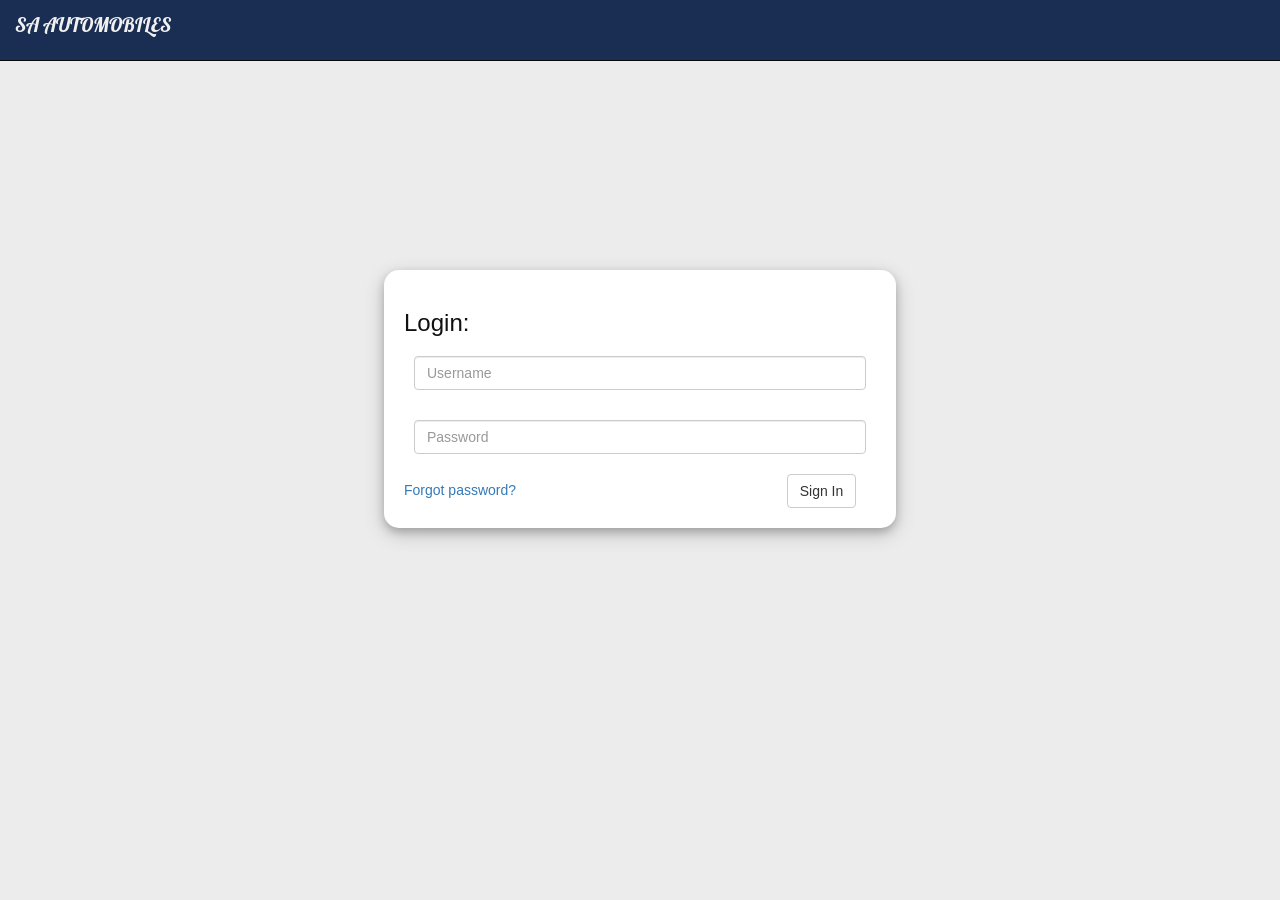
<file: CA_main fuctionality/src/main/resources/templates/index.html>
<!DOCTYPE html>
<html xmlns:th="http://www.thymeleaf.org">
<head>
<meta charset="ISO-8859-1">
<meta name="viewport" content="width=device-width, initial-scale=1">
<link rel="stylesheet"
	href="https://maxcdn.bootstrapcdn.com/bootstrap/3.4.1/css/bootstrap.min.css">
<script
	src="https://ajax.googleapis.com/ajax/libs/jquery/3.5.1/jquery.min.js"></script>
<script
	src="https://maxcdn.bootstrapcdn.com/bootstrap/3.4.1/js/bootstrap.min.js"></script>
<link rel="preconnect" href="https://fonts.gstatic.com">
<link rel="preconnect" href="https://fonts.gstatic.com">
<link
	href="https://fonts.googleapis.com/css2?family=Lobster&display=swap"
	rel="stylesheet">
<link rel="stylesheet" type="text/css" media="all"
	href="../static/css/layoutstyle2.css"
	th:href="@{/css/layoutstyle2.css}" />
<script>
	function wrongPass() {
		alert("Please contact your system administrators to reset your password");
	}
</script>
</head>
<body>
		<nav class="navbar navbar-inverse navbar-fixed-top">
			<div class="container-fluid">
				<div class="navbar-header">
					<p class="navbar-brand"
						style="color: #f1f1f1; font-family: 'Lobster', cursive; font-size: 20px;">SA
						AUTOMOBILES</p>
				</div>
				</div>
				</nav>
		<div class="container">
				<div id="login">
					<form action="" th:object="${user}" th:action="@{/authenticate}" method="post">
						<h3>Login:</h3>
						<fieldset>
							<p>
								<input type="text" th:field="*{userName}" class="form-control" placeholder="Username">
							</p>
						</fieldset>
						<fieldset>
							<p>
								<input type="password" th:field="*{password}" class="form-control" placeholder="Password">
							</p>
							<p th:if="${wrongCred != null}" th:utext="${wrongCred}"></p>
						</fieldset>
							<div>
								<span
									style="width: 45%; text-align: left; display: inline-block;"><a
									class="small-text" href="#" th:href="@{/}" th:onclick="alert('Please contact your system administrators to reset your password')">Forgot password?</a></span> <span
									style="width: 50%; text-align: right; display: inline-block;"><input
									type="submit" value="Sign In" class="btn btn-default"></span>
							</div>


					</form>
				</div>

			</div>

	<div th:insert="layout/layout.html::footer"></div>
</body>
</html>
</file>
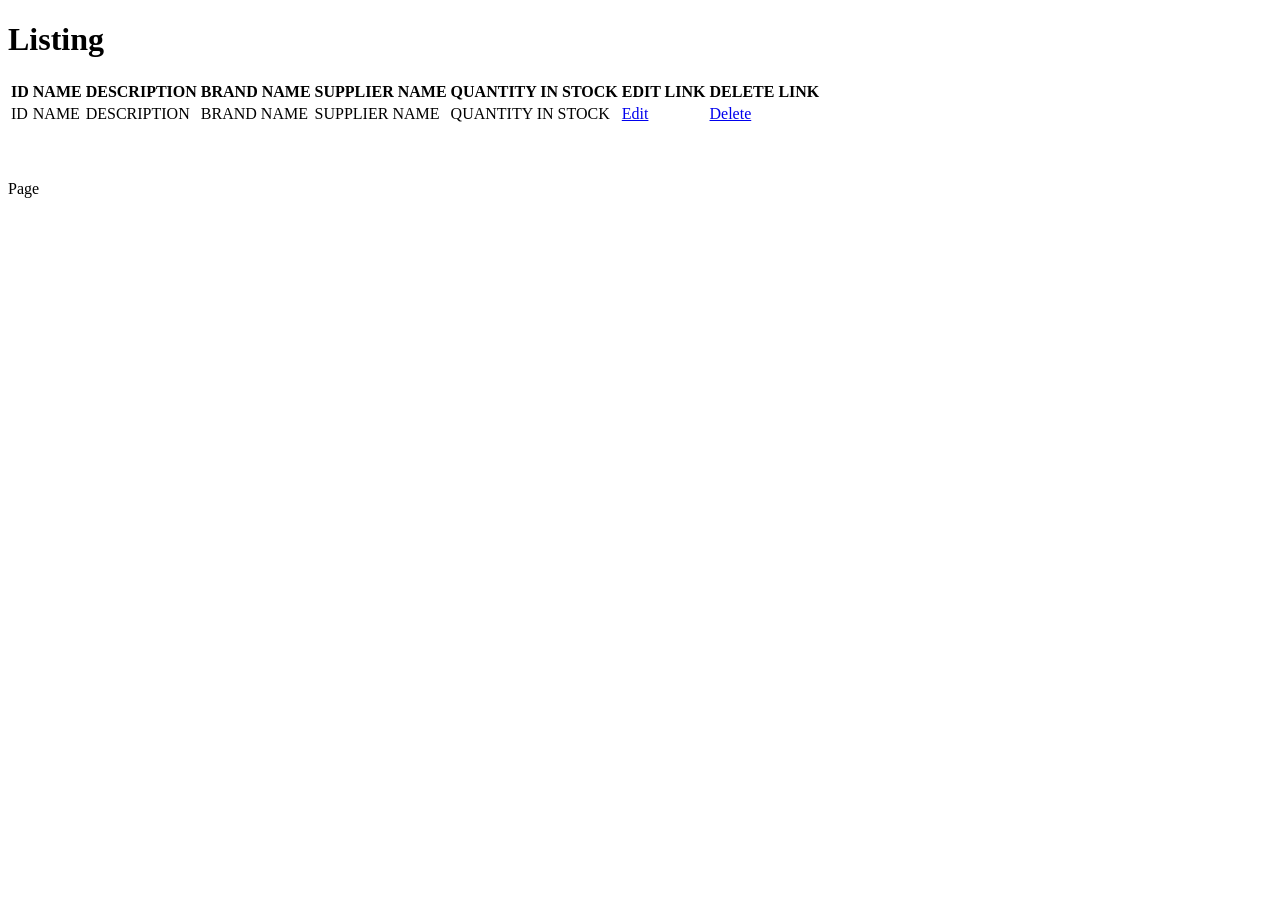
<file: CA_main fuctionality/bin/src/main/resources/templates/index.html>
<!DOCTYPE html>
<html xmlns:th="http://www.thymeleaf.org">
<head>
<meta charset="ISO-8859-1">
<title>Catalogue Page</title>
</head>
  <h1>Listing</h1>
  <table>
 <tr>
   <th>ID</th>
   <th>NAME</th>
   <th>DESCRIPTION</th>
   <th>BRAND NAME</th>
   <th>SUPPLIER NAME</th>
   <th>QUANTITY IN STOCK</th>
   <th>EDIT LINK</th>
   <th>DELETE LINK</th>
 </tr>
 <tr th:each="product:${plist}">
   <td th:text="${product.productId}">ID</td> 
   <td th:text="${product.productName}">NAME</td>
   <td th:text="${product.category}">DESCRIPTION</td>
   <td th:text="${product.description}">BRAND NAME</td>
   <td th:text="${product.brand.brandName}">SUPPLIER NAME</td>
   <td th:text="${product.units}">QUANTITY IN STOCK</td>
	<td><a href="EditProduct.html"
		th:href="@{/product/edit/}+${product.productId}" th:utext="#{products.page.edit}"> Edit </a></td>
	      <td><a href="DeleteProduct.html"
		th:href="@{/product/delete/}+${product.productId}" th:utext="#{products.page.delete}"> Delete </a></td>
 </tr>
</table>
<br>
<br>
<br>
<span th:each="i: ${#numbers.sequence(1, totalPages)}">
    <a th:href="@{'/Product/list/' + ${i-1}}" th:utext="${i}">Page </a>
    &nbsp;
</span>
</body>
</html>
</file>
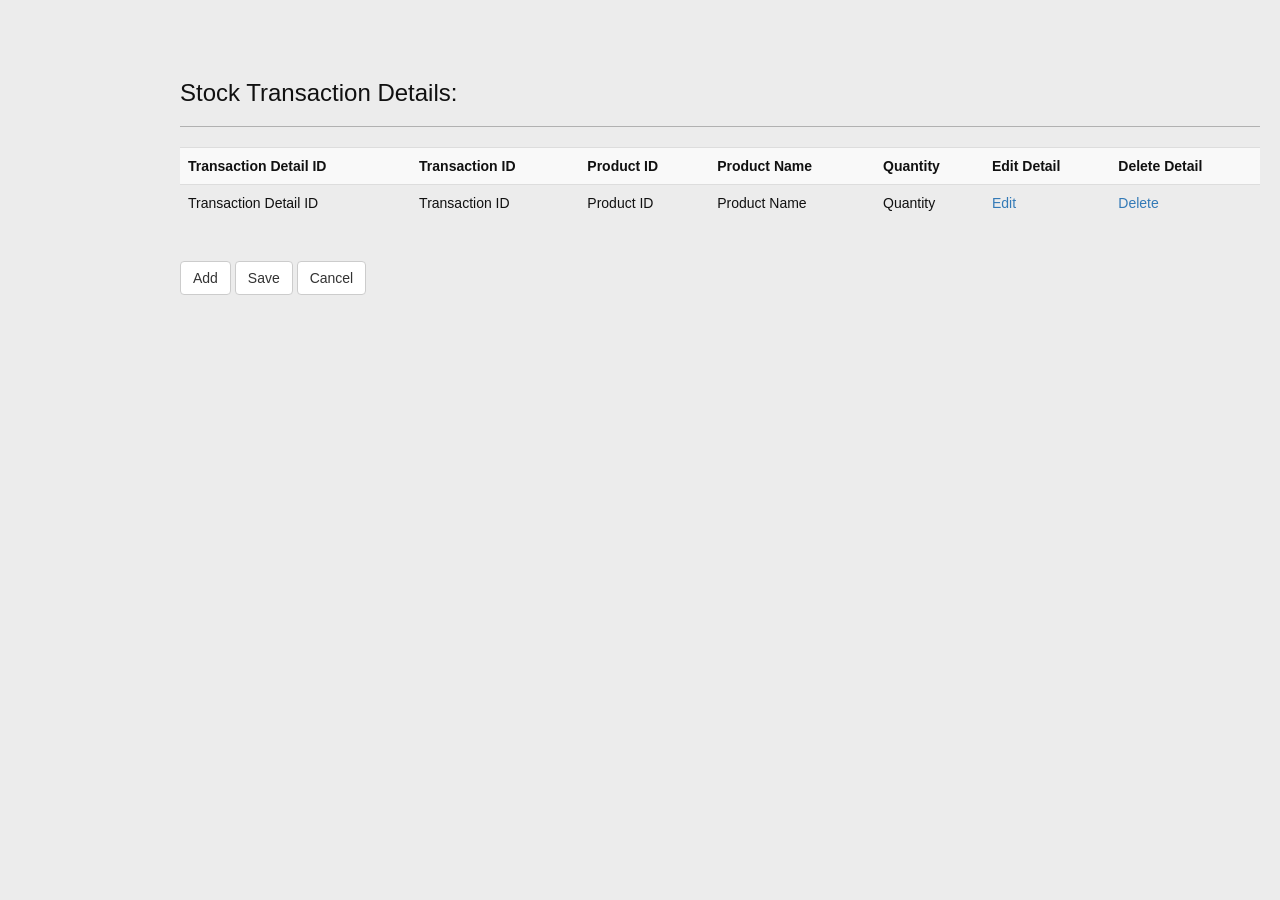
<file: CA_main fuctionality/src/main/resources/templates/addtransactiondetails.html>
<!DOCTYPE html>
<html xmlns:th="http://www.thymeleaf.org">
<head>
<meta charset="ISO-8859-1">
<meta name="viewport" content="width=device-width, initial-scale=1">
<link rel="stylesheet"
	href="https://maxcdn.bootstrapcdn.com/bootstrap/3.4.1/css/bootstrap.min.css">
<script
	src="https://ajax.googleapis.com/ajax/libs/jquery/3.5.1/jquery.min.js"></script>
<script
	src="https://maxcdn.bootstrapcdn.com/bootstrap/3.4.1/js/bootstrap.min.js"></script>
<link rel="preconnect" href="https://fonts.gstatic.com">
<link rel="preconnect" href="https://fonts.gstatic.com">
<link
	href="https://fonts.googleapis.com/css2?family=Lobster&display=swap"
	rel="stylesheet">
<link rel="stylesheet" type="text/css" media="all"
	href="../static/css/layoutstyle2.css"
	th:href="@{/css/layoutstyle2.css}" />
<title>Inventory Management System</title>
</head>
<body>
	<header th:insert="layout/layout2.html::header"></header>
	<div th:insert="layout/layout2.html::menu"></div>
	<div class="main">
	<h3>
		Stock Transaction Details: 
	</h3>
	<hr>
	<p th:if="${customer} != null" th:utext="'CustomerID: ' + ${customer}"></p>
	<table class="table table-striped" align="center">
		<tr>
			<th>Transaction Detail ID</th>
			<th>Transaction ID</th>
			<th>Product ID</th>
			<th>Product Name</th>
			<th>Quantity</th>
			<th>Edit Detail</th>
			<th>Delete Detail</th>
		</tr>
		<tr th:each="detail:${td}">
			<td th:text="${detail.Trans_Detail_Id}">Transaction Detail ID</td>
			<td th:text="${detail.transaction.transactionId}">Transaction ID</td>
			<td th:text="${detail.product.productId}">Product ID</td>
			<td th:text="${detail.product.productName}">Product Name</td>
			<td th:text="${detail.quantity}">Quantity</td>
			<td><a href="" th:href="@{/stockentry/edittransactiondetails/}+${detail.Trans_Detail_Id}" th:utext="#{transaction.page.edit}">Edit</a></td>
			<td><a href="" th:href="@{/stockentry/deletetransactiondetails/}+${detail.Trans_Detail_Id}" th:utext="#{transaction.page.delete}" th:onclick="return confirm('Are you sure that you want to delete this record?')">Delete</a></td>
		</tr>
	</table>
	<br>
	<a th:href="@{/stockentry/addtransactiondetails}" class="btn btn-default">Add</a>
	<a th:href="@{/stockentry/transactiondetailconfirm}" class="btn btn-default">Save</a>
	<a th:href="@{/stockentry/transactiondetailcancel}" class="btn btn-default">Cancel</a>
	<br>
	<br>
	</div>
	<footer th:insert="layout/layout2.html::footer"></footer>
</body>
</html>
</file>
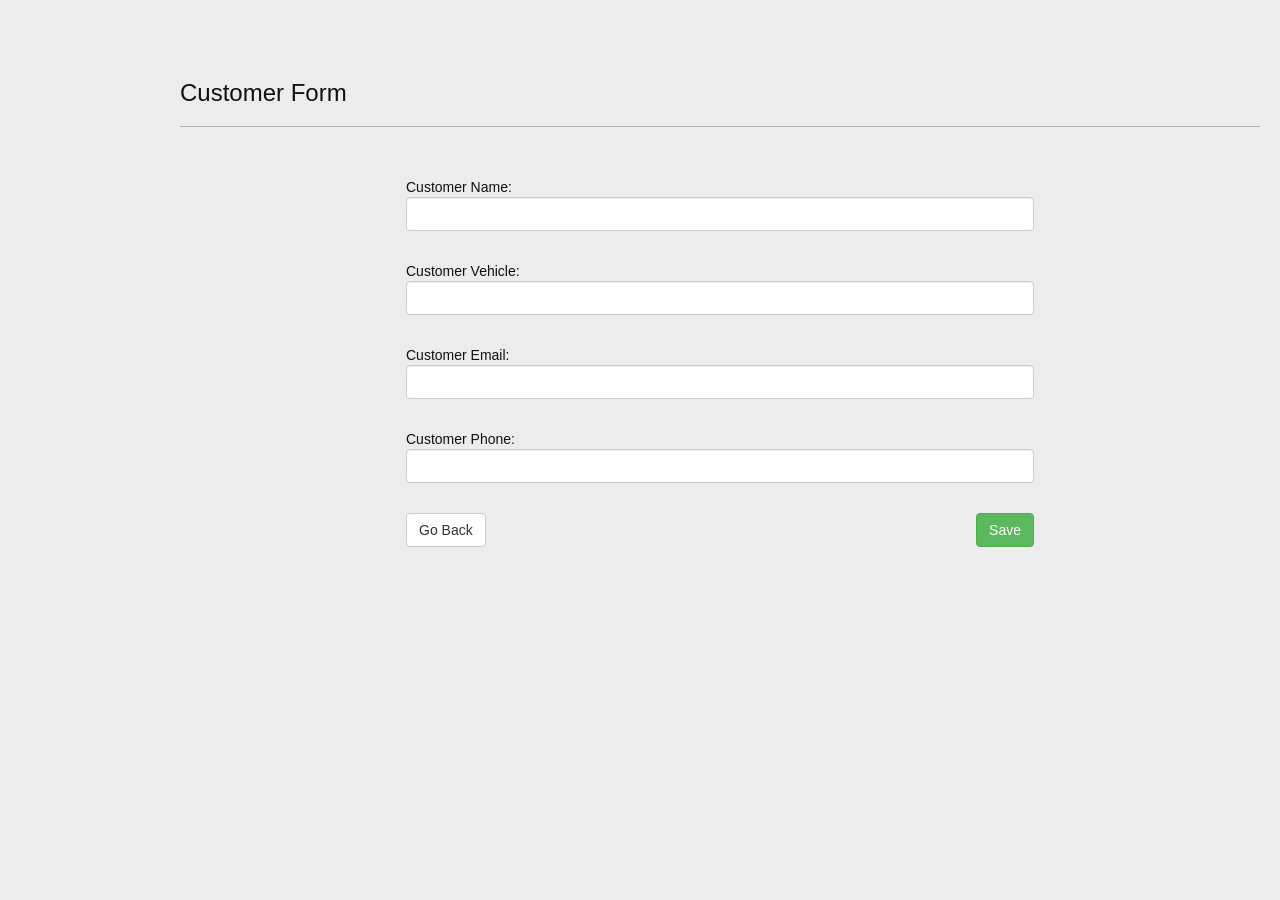
<file: CA_main fuctionality/src/main/resources/templates/customerform.html>
<!DOCTYPE html>
<html xmlns:th="http://www.thymeleaf.org">
<head>
<meta charset="ISO-8859-1">
<meta name="viewport" content="width=device-width, initial-scale=1">
<link rel="stylesheet"
	href="https://maxcdn.bootstrapcdn.com/bootstrap/3.4.1/css/bootstrap.min.css">
<script
	src="https://ajax.googleapis.com/ajax/libs/jquery/3.5.1/jquery.min.js"></script>
<script
	src="https://maxcdn.bootstrapcdn.com/bootstrap/3.4.1/js/bootstrap.min.js"></script>
<link rel="preconnect" href="https://fonts.gstatic.com">
<link rel="preconnect" href="https://fonts.gstatic.com">
<link
	href="https://fonts.googleapis.com/css2?family=Lobster&display=swap"
	rel="stylesheet">
<link rel="stylesheet" type="text/css" media="all"
	href="../static/css/layoutstyle2.css"
	th:href="@{/css/layoutstyle2.css}" />
<title>Inventory Management System</title>
</head>
<body>
<header th:insert="layout/layout2.html :: header"></header>
	<div th:replace="layout/layout2.html :: menu"></div>
	<div class="main">
	<h3>Customer Form</h3>
	<hr>
	<form action="" th:object="${customer}" th:action="@{/Customer/save}"
		method="POST">
		<div class="form-group">
		<fieldset>
			<input type="hidden"
				th:field="*{customerID}" />
		</fieldset>
		<fieldset>
			Customer Name: <input type="text" th:field="*{customerName}" class="form-control">
			<p th:if="${#fields.hasErrors('customerName')}" th:errors="*{customerName}"></p>
		</fieldset>
		<fieldset>
			Customer Vehicle: <input type="text" th:field="*{vehicle}" class="form-control">
			<p th:if="${#fields.hasErrors('vehicle')}" th:errors="*{vehicle}"></p>
		</fieldset>
		<fieldset>
			Customer Email: <input type="email" th:field="*{email}" class="form-control">
			<p th:if="${#fields.hasErrors('email')}" th:errors="*{email}"></p>
		</fieldset>
		<fieldset> 
			Customer Phone: <input type="text" th:field="*{contactno}" class="form-control">
			<p th:if="${#fields.hasErrors('contactno')}" th:errors="*{contactno}"></p>
		</fieldset>	
		<fieldset>
			<button type="submit" class="btn btn-success" style="float:right;">Save</button>
			<a href="javascript:history.back()" class="btn btn-default">Go Back</a>
		</fieldset>
		</div>
	</form>
	<br>
	<br>
	</div>
	<footer th:insert="layout/layout2.html :: footer"></footer>
</body>
</html>
</file>
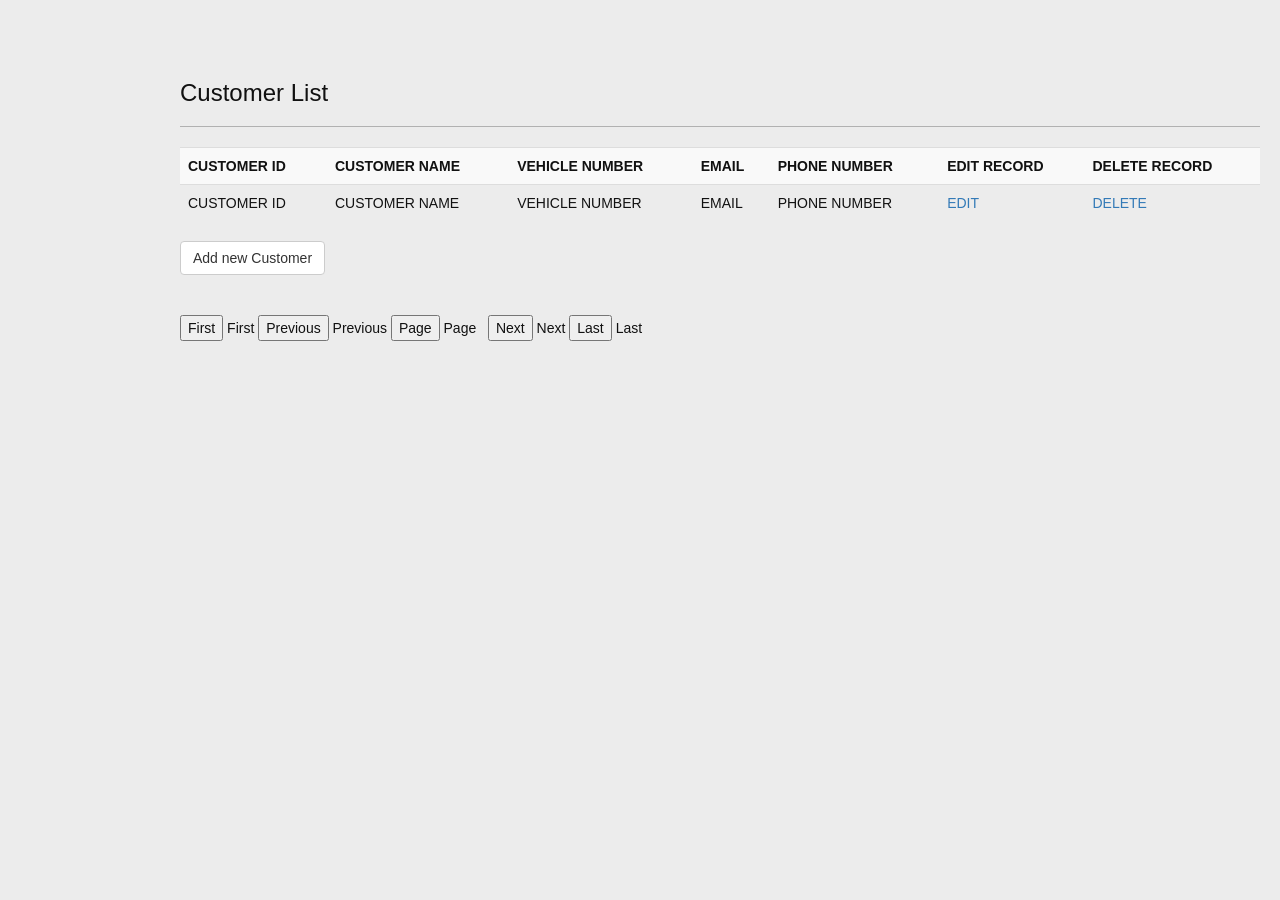
<file: CA_main fuctionality/src/main/resources/templates/customerlist.html>
<!DOCTYPE html>
<html xmlns:th="http://www.thymeleaf.org">
<head>
<meta charset="ISO-8859-1">
<meta name="viewport" content="width=device-width, initial-scale=1">
<link rel="stylesheet"
	href="https://maxcdn.bootstrapcdn.com/bootstrap/3.4.1/css/bootstrap.min.css">
<script
	src="https://ajax.googleapis.com/ajax/libs/jquery/3.5.1/jquery.min.js"></script>
<script
	src="https://maxcdn.bootstrapcdn.com/bootstrap/3.4.1/js/bootstrap.min.js"></script>
<link rel="preconnect" href="https://fonts.gstatic.com">
<link rel="preconnect" href="https://fonts.gstatic.com">
<link
	href="https://fonts.googleapis.com/css2?family=Lobster&display=swap"
	rel="stylesheet">
<link rel="stylesheet" type="text/css" media="all"
	href="../static/css/layoutstyle2.css"
	th:href="@{/css/layoutstyle2.css}" />
<title>Inventory Management System</title>
</head>
<body>
	<header th:insert="layout/layout2.html::header"></header>
	<div th:insert="layout/layout2.html::menu"></div>
	<div class="main">
	<h3>Customer List</h3>
	<hr>
	<form action=""
		th:action="@{'/Customer/customerlist/1'}"
		method="GET" class="form-inline">
		<table class="table table-striped">
			<tr>
				<th>CUSTOMER ID</th>
				<th>CUSTOMER NAME</th>
				<th>VEHICLE NUMBER</th>
				<th>EMAIL</th>
				<th>PHONE NUMBER</th>
				<th>EDIT RECORD</th>
				<th>DELETE RECORD</th>
			</tr>
			<tr th:each="Customer:${cslice}">
				<td th:text="${Customer.customerID}">CUSTOMER ID</td>
				<td th:text="${Customer.customerName}">CUSTOMER NAME</td>
				<td th:text="${Customer.vehicle}">VEHICLE NUMBER</td>
				<td th:text="${Customer.email}">EMAIL</td>
				<td th:text="${Customer.contactno}">PHONE NUMBER</td>
				<td><a href="EditCustomer.html"
					th:href="@{/Customer/edit/}+${Customer.customerID}"
					th:utext="#{Customer.page.edit}">EDIT</a></td>
				<td><a href="DeleteCustomer.html"
					th:href="@{/Customer/delete/}+${Customer.customerID}"
					th:utext="#{Customer.page.delete}" th:onclick="return confirm('Are you sure that you want to delete this customer?')">DELETE</a></td>
			</tr>
		</table>

		<a href="" th:href="@{/Customer/customerform}" class="btn btn-default">Add
			new Customer</a> <br> <br> <br>
		<div th:if="${totalPages>1}">
			<button th:if="${currentPage > 1}" type="submit"
				th:formaction="@{'/Customer/customerlist/'+'/1'}">First</button>
			<span th:unless="${currentPage > 1}">First</span>
			<button th:if="${currentPage > 1}" type="submit"
				th:formaction="@{'/Customer/customerlist/' + ${currentPage-1}}">Previous</button>
			<span th:unless="${currentPage > 1}">Previous</span> <span
				th:each="i: ${#numbers.sequence(1, totalPages)}">
				<button th:if="${currentPage != i}" type="submit"
					th:formaction="@{'/Customer/customerlist/' + ${i}}"
					th:utext="${i}">Page</button> <span th:unless="${currentPage != i}"
				th:utext="${i}">Page</span> &nbsp;
			</span>
			<button th:if="${currentPage < totalPages}" type="submit"
				th:formaction="@{'/Customer/customerlist/' + ${currentPage+1}}">Next</button>
			<span th:unless="${currentPage < totalPages}">Next</span>
			<button th:if="${currentPage < totalPages}" type="submit"
				th:formaction="@{'/Customer/customerlist/' + ${totalPages}}">Last</button>
			<span th:unless="${currentPage < totalPages}">Last</span>
		</div>
	</form>
	<br>
	<br>
	</div>
	<footer th:insert="layout/layout2.html::footer"></footer>
</body>
</html>
</file>
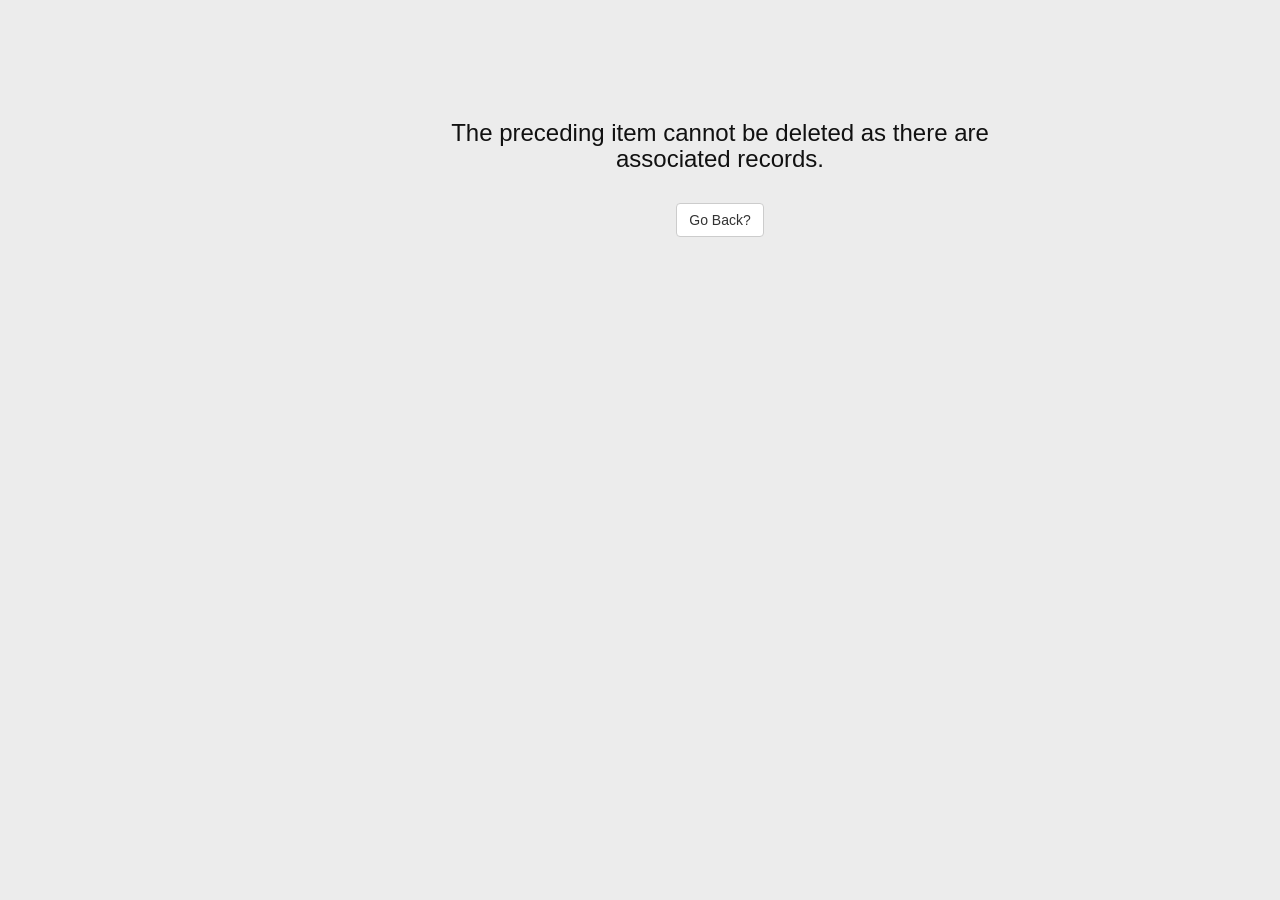
<file: CA_main fuctionality/src/main/resources/templates/del_error.html>
<!DOCTYPE html>
<html xmlns:th="http://www.thymeleaf.org">
<head>
<meta charset="ISO-8859-1">
<meta name="viewport" content="width=device-width, initial-scale=1">
<link rel="stylesheet"
	href="https://maxcdn.bootstrapcdn.com/bootstrap/3.4.1/css/bootstrap.min.css">
<script
	src="https://ajax.googleapis.com/ajax/libs/jquery/3.5.1/jquery.min.js"></script>
<script
	src="https://maxcdn.bootstrapcdn.com/bootstrap/3.4.1/js/bootstrap.min.js"></script>
<link rel="preconnect" href="https://fonts.gstatic.com">
<link rel="preconnect" href="https://fonts.gstatic.com">
<link
	href="https://fonts.googleapis.com/css2?family=Lobster&display=swap"
	rel="stylesheet">
<link rel="stylesheet" type="text/css" media="all"
	href="../static/css/layoutstyle2.css"
	th:href="@{/css/layoutstyle2.css}" />
<title>Inventory Management System</title>
</head>
<body>
	<div class="main">
	<div class="error-form">
		<header th:insert="layout/layout2.html::header"></header>
		<br>
		<br>
		<h3>The preceding item cannot be deleted as there are associated records.</h3>
		<br> <a href="javascript:history.back()" class="btn btn-default">Go
			Back?</a>
		<br>
		<br>
	</div>
	</div>
	<footer th:insert="layout/layout2.html::footer"></footer>
</body>
</html>
</file>
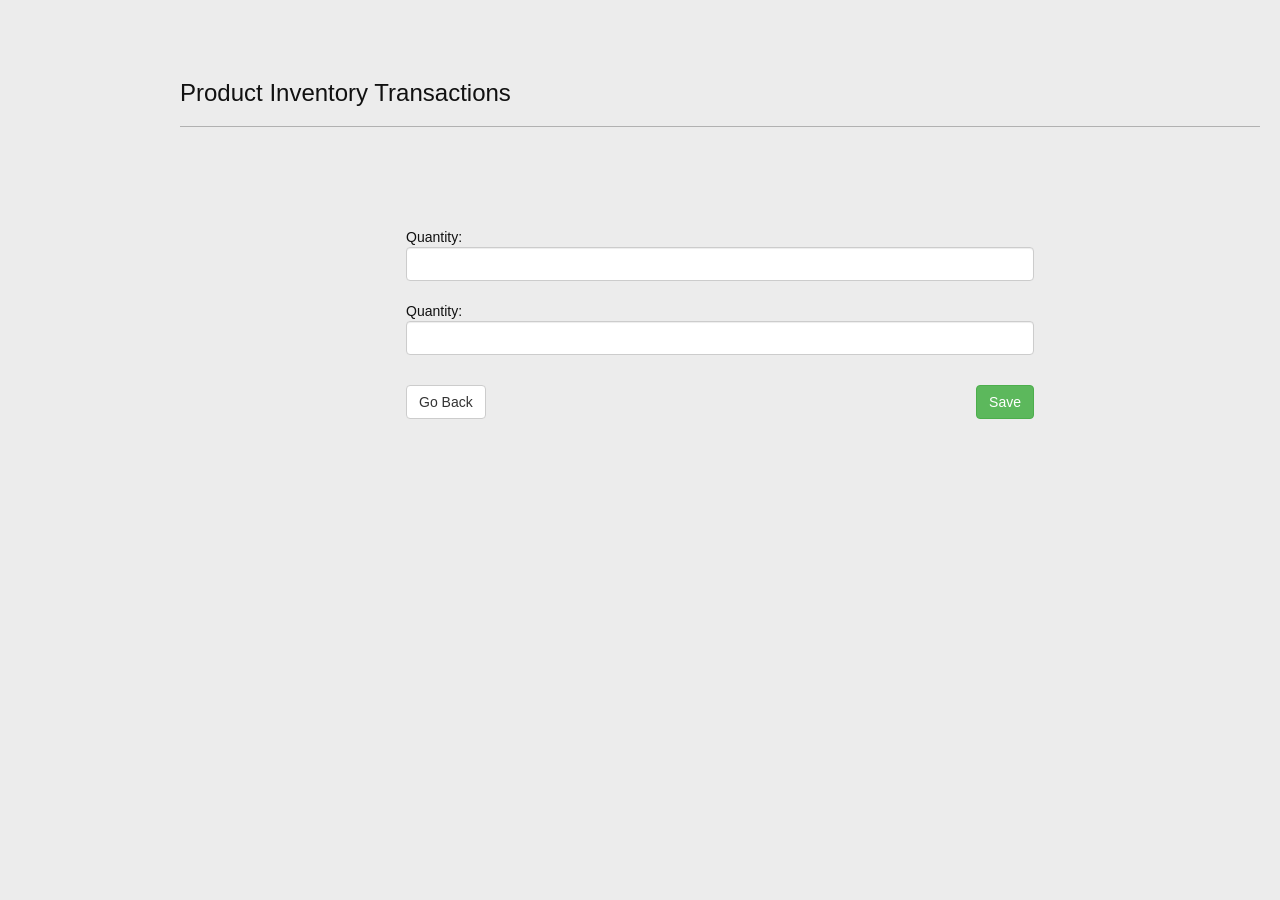
<file: CA_main fuctionality/src/main/resources/templates/detailsentry.html>
<!DOCTYPE html>
<html xmlns:th="http://www.thymeleaf.org">
<head>
<meta charset="ISO-8859-1">
<meta name="viewport" content="width=device-width, initial-scale=1">
<link rel="stylesheet"
	href="https://maxcdn.bootstrapcdn.com/bootstrap/3.4.1/css/bootstrap.min.css">
<script
	src="https://ajax.googleapis.com/ajax/libs/jquery/3.5.1/jquery.min.js"></script>
<script
	src="https://maxcdn.bootstrapcdn.com/bootstrap/3.4.1/js/bootstrap.min.js"></script>
<link rel="preconnect" href="https://fonts.gstatic.com">
<link rel="preconnect" href="https://fonts.gstatic.com">
<link
	href="https://fonts.googleapis.com/css2?family=Lobster&display=swap"
	rel="stylesheet">
<link rel="stylesheet" type="text/css" media="all"
	href="../static/css/layoutstyle2.css"
	th:href="@{/css/layoutstyle2.css}" />
<title>Inventory Management System</title>
</head>
<body>
	<header th:insert="layout/layout2.html::header"></header>
	<div th:insert="layout/layout2.html::menu"></div>
	<div class="main">
	<h3>
		Product Inventory Transactions
	</h3>
	<hr>
	<form action="" th:object="${detail}"
		th:action="@{/stockentry/addtransactiondetails/save}" method="post">
		<div class="form-group">
			<fieldset>
				<input type="hidden" th:field="*{Trans_Detail_Id}">
			</fieldset>
			<fieldset>
				<input type="hidden" th:field="*{transaction}">
			</fieldset>
			<fieldset>
				<input type="hidden" th:field="${detail.product.productId}" class="form-control">
				<p th:utext="${'Product: '+detail.product.productId+' '+detail.product.productName}"></p>
				
			</fieldset>
			<fieldset th:if="${transactiontype == T(sg.edu.iss.CA.model.TransactionType).PO}">
				Quantity: <input type="number" th:field="*{quantity}"
					class="form-control" min="1">
			</fieldset>
			<fieldset th:unless="${transactiontype == T(sg.edu.iss.CA.model.TransactionType).PO}">
				Quantity: <input type="number" th:field="*{quantity}"
					class="form-control" max="-1">
					<p th:if="${error}!=null" th:utext="${error}"></p>
			</fieldset>
			<fieldset>
				<button type="submit" class="btn btn-success" style="float:right;">Save</button>
				<a href="javascript:history.back()" class="btn btn-default">Go Back</a>
			</fieldset>
		</div>
	</form>
	<br>
	<br>
	</div>
	<footer th:insert="layout/layout2.html::footer"></footer>
</body>
</html>
</file>
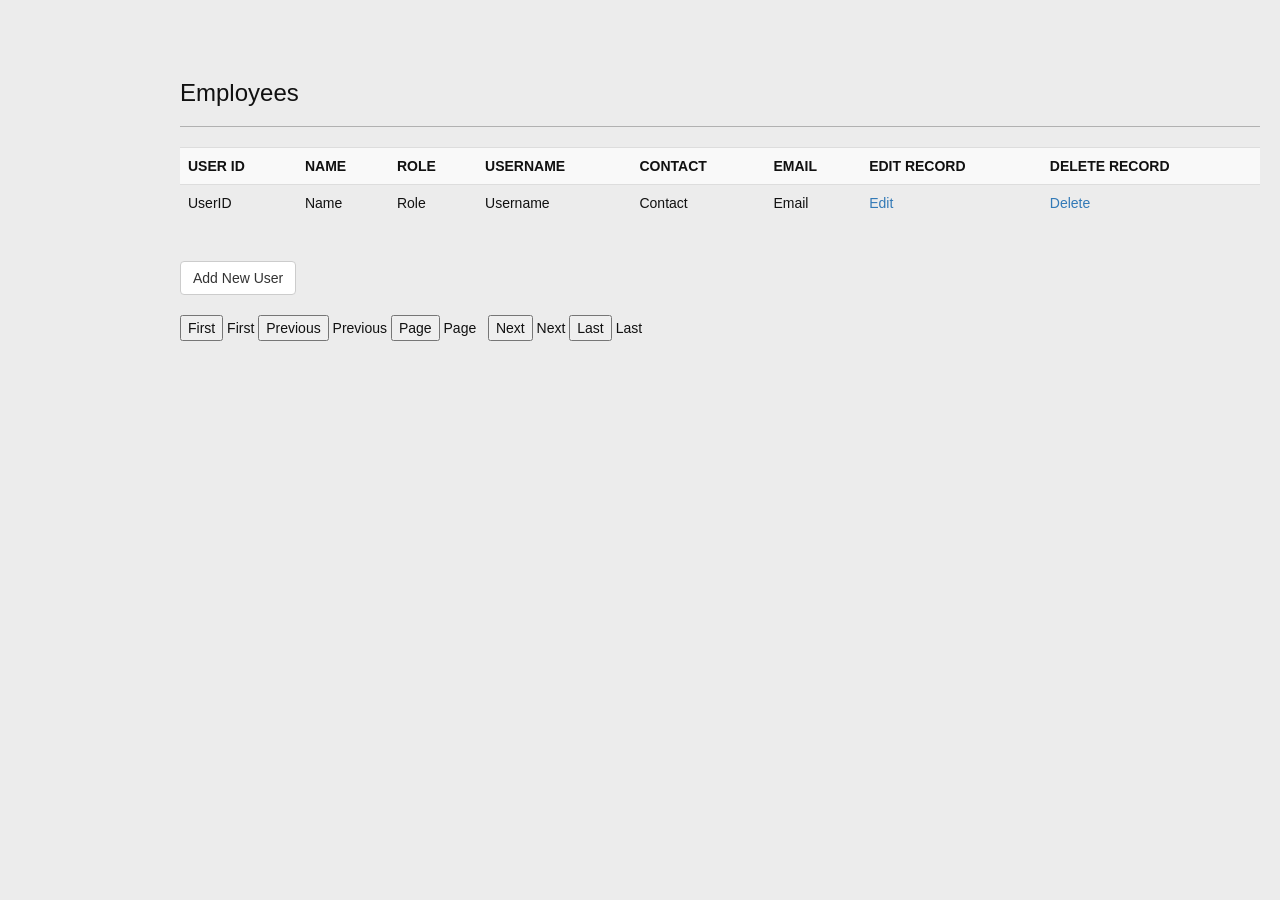
<file: CA_main fuctionality/src/main/resources/templates/employeeportal.html>
<!DOCTYPE html>
<html xmlns:th="http://www.thymeleaf.org">
<head>
<meta charset="ISO-8859-1">
<meta name="viewport" content="width=device-width, initial-scale=1">
<link rel="stylesheet"
	href="https://maxcdn.bootstrapcdn.com/bootstrap/3.4.1/css/bootstrap.min.css">
<script
	src="https://ajax.googleapis.com/ajax/libs/jquery/3.5.1/jquery.min.js"></script>
<script
	src="https://maxcdn.bootstrapcdn.com/bootstrap/3.4.1/js/bootstrap.min.js"></script>
<link rel="preconnect" href="https://fonts.gstatic.com">
<link rel="preconnect" href="https://fonts.gstatic.com">
<link
	href="https://fonts.googleapis.com/css2?family=Lobster&display=swap"
	rel="stylesheet">
<link rel="stylesheet" type="text/css" media="all"
	href="../static/css/layoutstyle2.css"
	th:href="@{/css/layoutstyle2.css}" />
<title>Inventory Management System</title>
</head>
<body>
	<header th:insert="layout/layout2.html::header"></header>
	<div th:replace="layout/layout2.html::menu"></div>
<div class="main">
	<h3>Employees</h3>
	<hr>
	<form action="" th:action="@{'/user/list/1'}" method="GET"
		class="form-inline">
		<table align="center" class="table table-striped">

			<tr>
				<th>USER ID</th>
				<th>NAME</th>
				<th>ROLE</th>
				<th>USERNAME</th>
				<th>CONTACT</th>
				<th>EMAIL</th>
				<th>EDIT RECORD</th>
				<th>DELETE RECORD</th>
			</tr>
			<tr th:each="user:${uslice}">
				<td th:text="${user.userID}">UserID</td>
				<td th:text="${user.name}">Name</td>
				<td th:text="${user.role}">Role</td>
				<td th:text="${user.userName}">Username</td>
				<td th:text="${user.contactno}">Contact</td>
				<td th:text="${user.email}">Email</td>
				<td><a href="EditUser.html"
					th:href="@{/user/edit/}+${user.userID}"
					th:utext="#{users.page.edit}">Edit</a></td>
				<td><a href="DeleteUser.html"
					th:href="@{/user/delete/}+${user.userID}"
					th:utext="#{users.page.delete}" th:onclick="return confirm('Are you sure that you want to delete this user?')">Delete</a></td>
			</tr>

		</table>
		<br> <a href="addUser.html" th:href="@{/user/form}"
			th:utext="#{users.page.add}" class="btn btn-default">Add New User</a>
		<br> <br>
		<div th:if="${totalPages>1}">
			<button th:if="${currentPage > 1}" type="submit"
				th:formaction="@{'/Supplier/supplierlist/'+'/1'}">First</button>
			<span th:unless="${currentPage > 1}">First</span>
			<button th:if="${currentPage > 1}" type="submit"
				th:formaction="@{'/Supplier/supplierlist/' + ${currentPage-1}}">Previous</button>
			<span th:unless="${currentPage > 1}">Previous</span> <span
				th:each="i: ${#numbers.sequence(1, totalPages)}">
				<button th:if="${currentPage != i}" type="submit"
					th:formaction="@{'/Supplier/supplierlist/' + ${i}}" th:utext="${i}">Page</button>
				<span th:unless="${currentPage != i}" th:utext="${i}">Page</span>
				&nbsp;
			</span>
			<button th:if="${currentPage < totalPages}" type="submit"
				th:formaction="@{'/Supplier/supplierlist/' + ${currentPage+1}}">Next</button>
			<span th:unless="${currentPage < totalPages}">Next</span>
			<button th:if="${currentPage < totalPages}" type="submit"
				th:formaction="@{'/Supplier/supplierlist/' + ${totalPages}}">Last</button>
			<span th:unless="${currentPage < totalPages}">Last</span>
		</div>
	</form>
	<br>
	<br>
	</div>
	<footer th:insert="layout/layout2.html::footer"></footer>

</body>
</html>
</file>
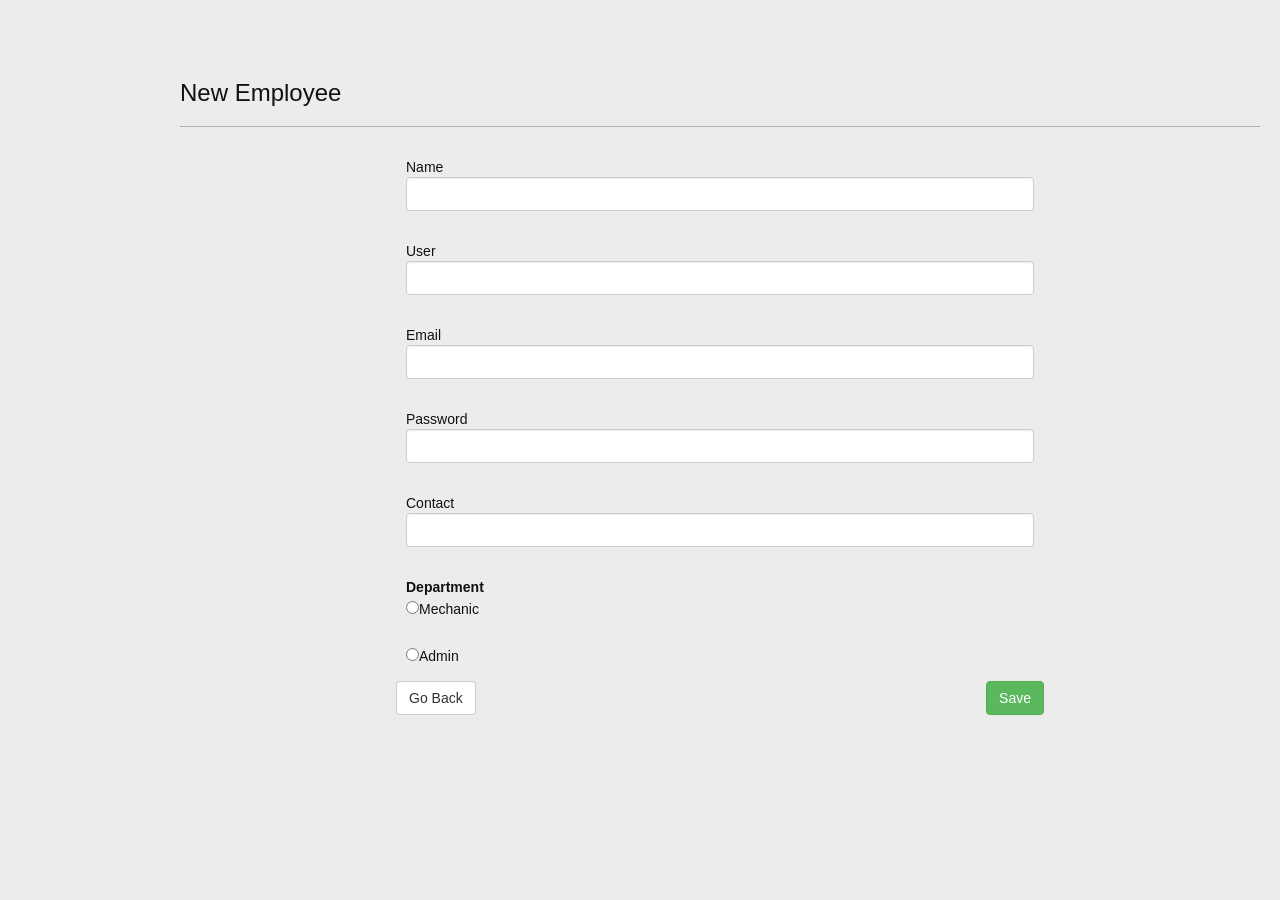
<file: CA_main fuctionality/src/main/resources/templates/newemp.html>
<!DOCTYPE html>
<html xmlns:th="http://www.thymeleaf.org">
<head>
<meta charset="ISO-8859-1">
<meta name="viewport" content="width=device-width, initial-scale=1">
<link rel="stylesheet"
	href="https://maxcdn.bootstrapcdn.com/bootstrap/3.4.1/css/bootstrap.min.css">
<script
	src="https://ajax.googleapis.com/ajax/libs/jquery/3.5.1/jquery.min.js"></script>
<script
	src="https://maxcdn.bootstrapcdn.com/bootstrap/3.4.1/js/bootstrap.min.js"></script>
<link rel="preconnect" href="https://fonts.gstatic.com">
<link rel="preconnect" href="https://fonts.gstatic.com">
<link
	href="https://fonts.googleapis.com/css2?family=Lobster&display=swap"
	rel="stylesheet">
<link rel="stylesheet" type="text/css" media="all"
	href="../static/css/layoutstyle2.css"
	th:href="@{/css/layoutstyle2.css}" />
<title>Inventory Management System</title>
</head>
<body>
	<header th:insert="layout/layout2.html::header"></header>
	<div th:replace="layout/layout2.html::menu"></div>
	<div class="main">
	<h3>New Employee</h3>
	<hr>
	<form action="" th:object=${user} th:action="@{/user/save}"
		method="post">
		<div class="form-group">
			<input type="hidden" th:field="*{userID}">
			<fieldset>
				Name<input type="text" th:field="*{name}" class="form-control">
				<p th:if="${#fields.hasErrors('name')}" th:errors="*{name}"></p>
			</fieldset>
			<fieldset>
				User<input type="text" th:field="*{userName}" class="form-control">
				<p th:if="${#fields.hasErrors('userName')}" th:errors="*{userName}"></p>
			</fieldset>
			<fieldset>
				Email<input type="text" th:field="*{email}" class="form-control">
				<p th:if="${#fields.hasErrors('email')}" th:errors="*{email}"></p>
			</fieldset>
			<fieldset>
				Password<input type="text" th:field="*{password}"
					class="form-control">
				<p th:if="${#fields.hasErrors('password')}" th:errors="*{password}"></p>
			</fieldset>
			<fieldset>
				Contact<input type="text" th:field="*{contactno}"
					class="form-control">
				<p th:if="${#fields.hasErrors('contactno')}"
					th:errors="*{contactno}"></p>
			</fieldset>
			<fieldset>
				<b>Department</b> <br> <input type="radio" id="MECHANIC"
					th:field="*{role}"
					th:value="${T(sg.edu.iss.CA.model.Role).MECHANIC}"><label
					for="MECHANIC">Mechanic</label><br> <br> <input
					type="radio" id="ADMIN" th:field="*{role}"
					th:value="${T(sg.edu.iss.CA.model.Role).ADMIN}"><label
					for="ADMIN">Admin</label> <br>
			</fieldset>
			<button type="submit" class="btn btn-success" style="float: right;">Save</button>
			<a href="javascript:history.back()" class="btn btn-default">Go
				Back</a>
		</div>
	</form>
	<br>
	<br>
	</div>
	<footer th:insert="layout/layout.html::footer"></footer>
</body>
</html>
</file>
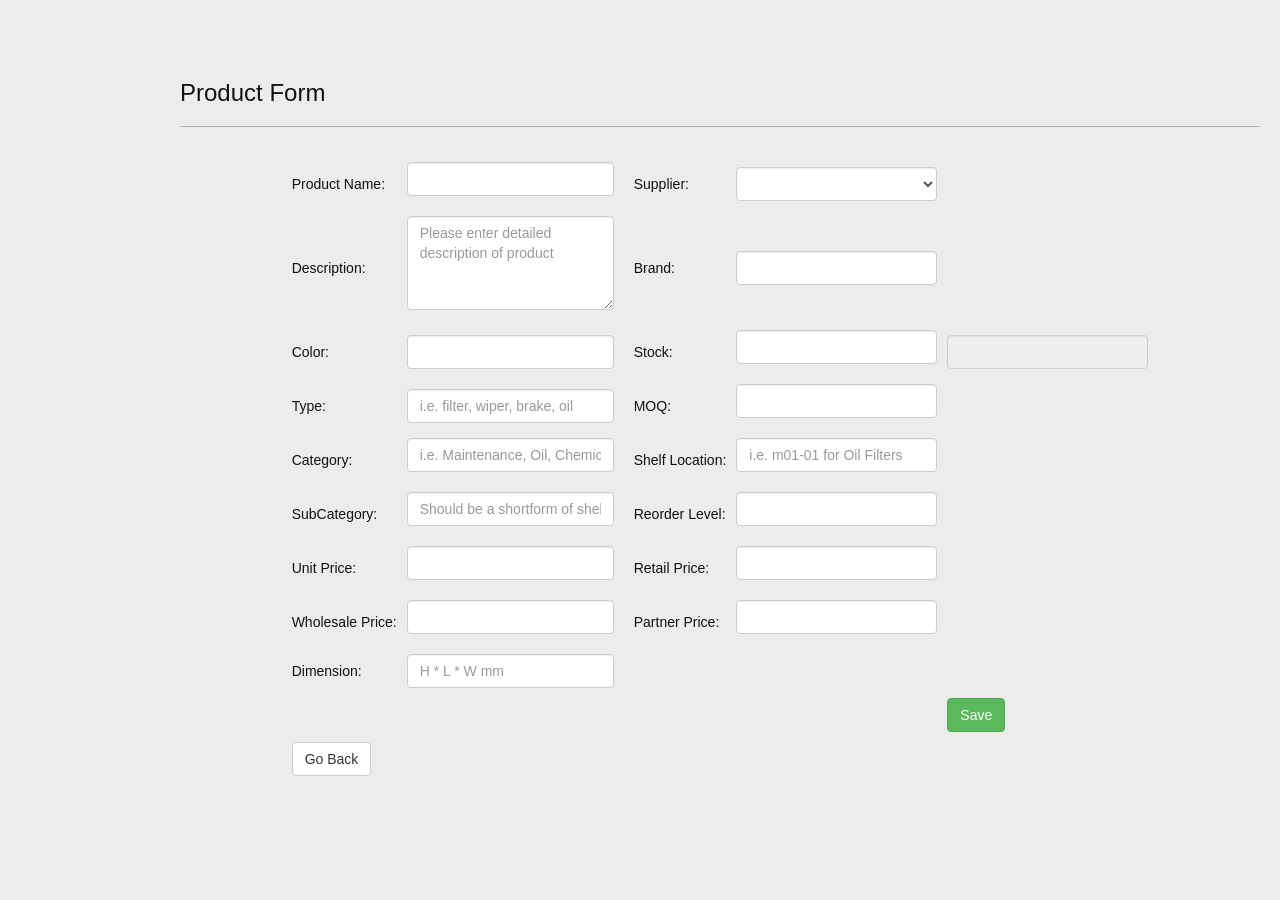
<file: CA_main fuctionality/src/main/resources/templates/productform.html>
<!DOCTYPE html>
<html xmlns:th="http://www.thymeleaf.org">
<head>
<meta charset="ISO-8859-1">
<meta name="viewport" content="width=device-width, initial-scale=1">
<link rel="stylesheet"
	href="https://maxcdn.bootstrapcdn.com/bootstrap/3.4.1/css/bootstrap.min.css">
<script
	src="https://ajax.googleapis.com/ajax/libs/jquery/3.5.1/jquery.min.js"></script>
<script
	src="https://maxcdn.bootstrapcdn.com/bootstrap/3.4.1/js/bootstrap.min.js"></script>
<link rel="preconnect" href="https://fonts.gstatic.com">
<link rel="preconnect" href="https://fonts.gstatic.com">
<link
	href="https://fonts.googleapis.com/css2?family=Lobster&display=swap"
	rel="stylesheet">
<link rel="stylesheet" type="text/css" media="all"
	href="../static/css/layoutstyle2.css"
	th:href="@{/css/layoutstyle2.css}" />
<title>Inventory Management System</title>
	<style>td{padding:5px;}</style>
</head>
<body>
	<header th:insert="layout/layout2.html :: header"></header>
	<div th:replace="layout/layout2.html :: menu"></div>
	<div class="main">
	<h3>Product Form</h3>
	<hr>
	<form action="" th:object="${product}" th:action="@{/Product/save}"
		method="POST" >
		<table align="center">
	
		<tr>
			<td><input type="hidden" th:field="*{productId}" class="form-control"/></td>
			<td>
			<input type="hidden" th:field="*{inventory.inventoryId}">
			<input type="hidden" th:field="*{inventory.lastEmailSent}">
			<input type="hidden" th:field="*{inventory.reorderFlag}">
			</td>
		</tr>
		<tr>
			<td>Product Name:</td><td><input type="text" th:field="*{productName}" class="form-control">
			<p th:if="${#fields.hasErrors('productName')}" th:errors="*{productName}"></td><td></td> <td>Supplier:</td><td><select name ="suppliers" th:field="*{supplier.supplierId}" class="form-control">
				<option th:each="i : ${suppliers}" th:value="${i.supplierId}" th:text="${i.supplierId + ' ' + i.name}"></option>
			</select></td> 
		</tr>
		<tr>
			<td>Description:</td><td><textarea th:field="*{description}" class="form-control" placeholder="Please enter detailed description of product" rows="4"></textarea>
			<p th:if="${#fields.hasErrors('description')}" th:errors="*{description}"></p></td><td></td><td>Brand:</td>
			<td><input type ="text" th:field="*{brand.brandName}" class="form-control">
			</input></td> 
		</tr>
		<tr> 
			<td>Color:</td><td><input type="text" th:field="*{colour}" class="form-control"></td><td></td><td>Stock:</td>
			<td th:if="*{productId == null}"><input type="number" th:field="*{inventory.units}" class="form-control"><p th:if="${#fields.hasErrors('inventory.units')}" th:errors="*{inventory.units}"></p></td> 
			<td th:unless="*{productId == null}"><input type="number" th:field="*{inventory.units}" class="form-control" readonly></td>  
		</tr>
		<tr> 
			<td>Type:</td><td><input type="text" th:field="*{type}" class="form-control" placeholder="i.e. filter, wiper, brake, oil"></td><td></td><td>MOQ:</td><td><input type="text" th:field="*{inventory.moq}" class="form-control"><p th:if="${#fields.hasErrors('inventory.moq')}" th:errors="*{inventory.moq}"></td> 
		</tr>
		<tr> 
			<td>Category:</td><td><input type="text" th:field="*{category}" class="form-control" placeholder="i.e. Maintenance, Oil, Chemical"><p th:if="${#fields.hasErrors('category')}" th:errors="*{category}"></td><td></td><td>Shelf Location:</td><td><input type="text" th:field="*{inventory.shelfLocation}" class="form-control" placeholder="i.e. m01-01 for Oil Filters">
			<p th:if="${#fields.hasErrors('inventory.shelfLocation')}" th:errors="*{inventory.shelfLocation}"></td>  
		</tr>
		<tr> 
			<td>SubCategory:</td><td><input type="text" th:field="*{subcategory}" class="form-control" placeholder="Should be a shortform of shelf-location i.e. m-1">
			<p th:if="${#fields.hasErrors('subcategory')}" th:errors="*{subcategory}"></td><td></td><td>Reorder Level:</td><td><input type="text" th:field="*{inventory.reorderLevel}" class="form-control"><p th:if="${#fields.hasErrors('inventory.reorderLevel')}" th:errors="*{inventory.reorderLevel}"></td>  
		</tr>
		<tr>
			<td>Unit Price:</td><Td><input type="text" th:field="*{inventory.unitPrice}" class="form-control"><p th:if="${#fields.hasErrors('inventory.unitPrice')}" th:errors="*{inventory.unitPrice}"></Td><td></td><td>Retail Price:</td><td><input type="text" th:field="*{inventory.retailPrice}" class="form-control">
			<p th:if="${#fields.hasErrors('inventory.retailPrice')}" th:errors="*{inventory.retailPrice}"></td> 
		</tr>
		<tr th:if="${session.usession.role.toString().equals('ADMIN')}">
			<td>Wholesale Price:</td><Td><input type="text" th:field="*{inventory.wholesalePrice}" class="form-control">
			<p th:if="${#fields.hasErrors('inventory.wholesalePrice')}" th:errors="*{inventory.wholesalePrice}"></Td><td></td><td>Partner Price:</td><td><input type="text" th:field="*{inventory.partnerPrice}" class="form-control">
			<p th:if="${#fields.hasErrors('inventory.partnerPrice')}" th:errors="*{inventory.partnerPrice}"></td> 
		</tr>
		<tr><td>Dimension:</td><td><input type="text" th:field="*{dimenision}" class="form-control" placeholder="H * L * W mm"></td><td></td><td></td></tr>
		<tr th:if="${session.usession.role.toString().equals('ADMIN')}"><td></td><td></td><td><td></td><td></td><td><button type="submit" class="btn btn-success">Save</button></td></tr>
		<tr><td><a href="javascript:history.back()" class="btn btn-default">Go Back</a></td><td></td><td><td></td><td></td><td></td></tr>
		</table>
	</form>
	<br>
	<br>
	</div>
	<footer th:insert="layout/layout2.html :: footer"></footer>
</body>
</html>
</file>
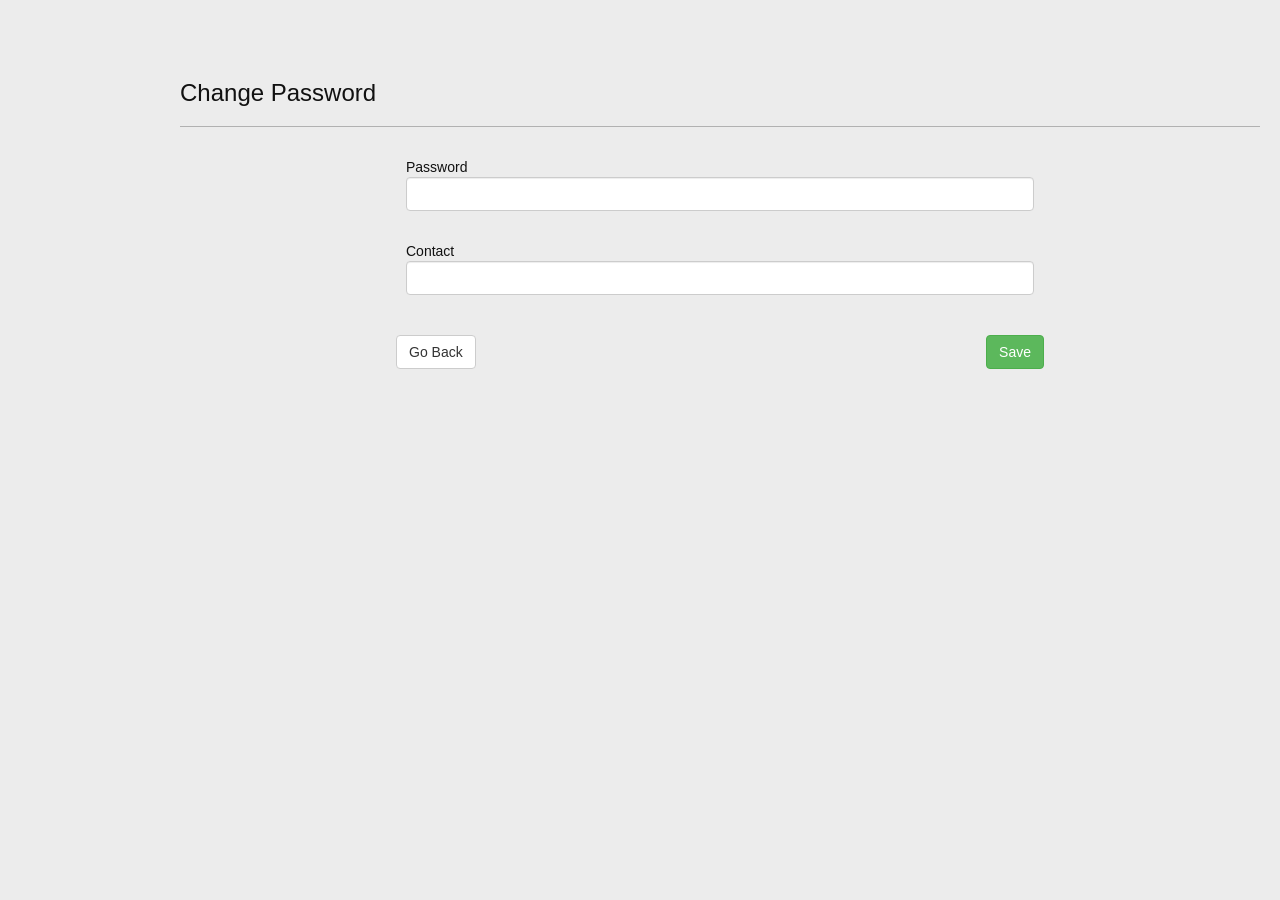
<file: CA_main fuctionality/src/main/resources/templates/resetpw.html>
<!DOCTYPE html>
<html xmlns:th="http://www.thymeleaf.org">
<head>
<meta charset="ISO-8859-1">
<meta name="viewport" content="width=device-width, initial-scale=1">
<link rel="stylesheet"
	href="https://maxcdn.bootstrapcdn.com/bootstrap/3.4.1/css/bootstrap.min.css">
<script
	src="https://ajax.googleapis.com/ajax/libs/jquery/3.5.1/jquery.min.js"></script>
<script
	src="https://maxcdn.bootstrapcdn.com/bootstrap/3.4.1/js/bootstrap.min.js"></script>
<link rel="preconnect" href="https://fonts.gstatic.com">
<link rel="preconnect" href="https://fonts.gstatic.com">
<link
	href="https://fonts.googleapis.com/css2?family=Lobster&display=swap"
	rel="stylesheet">
<link rel="stylesheet" type="text/css" media="all"
	href="../static/css/layoutstyle2.css"
	th:href="@{/css/layoutstyle2.css}" />
	<style>td,th{padding: 5px;}</style>
<title>Inventory Management System</title>
</head>
<body>
	<header th:insert="layout/layout2.html::header"></header>
	<div th:replace="layout/layout2.html::menu"></div>
	<div class="main">
  <h3>Change Password</h3>
  <hr>
  <form action="" th:object=${user} th:action="@{/user/savepw}" method ="post">
	  <div class="form-group">
	    <input type="hidden" th:field="*{userID}">
	     <input type="hidden" th:field="*{userName}">
	      <input type="hidden" th:field="*{email}">
	       <input type="hidden" th:field="*{name}">
	       <input type="hidden" th:field="*{role}">
	       <fieldset>
		Password<input type="text" th:field="*{password}" class="form-control">
		<p th:if ="${#fields.hasErrors('password')}" th:errors="*{password}"></p>
		</fieldset>
		<fieldset>
		Contact<input type="text" th:field="*{contactno}" class="form-control">
		<p th:if ="${#fields.hasErrors('contactno')}" th:errors="*{contactno}"></p>
		</fieldset>
		<br>
		<button type="submit" class="btn btn-success" style="float:right">Save</button>
		<a href="javascript:history.back()" class="btn btn-default">Go Back</a>  
	  </div>
 	</form>
 	<br>
 	<br>
 	</div>
  	<footer th:insert="layout/layout2.html::footer"></footer>
</body>
</html>
</file>
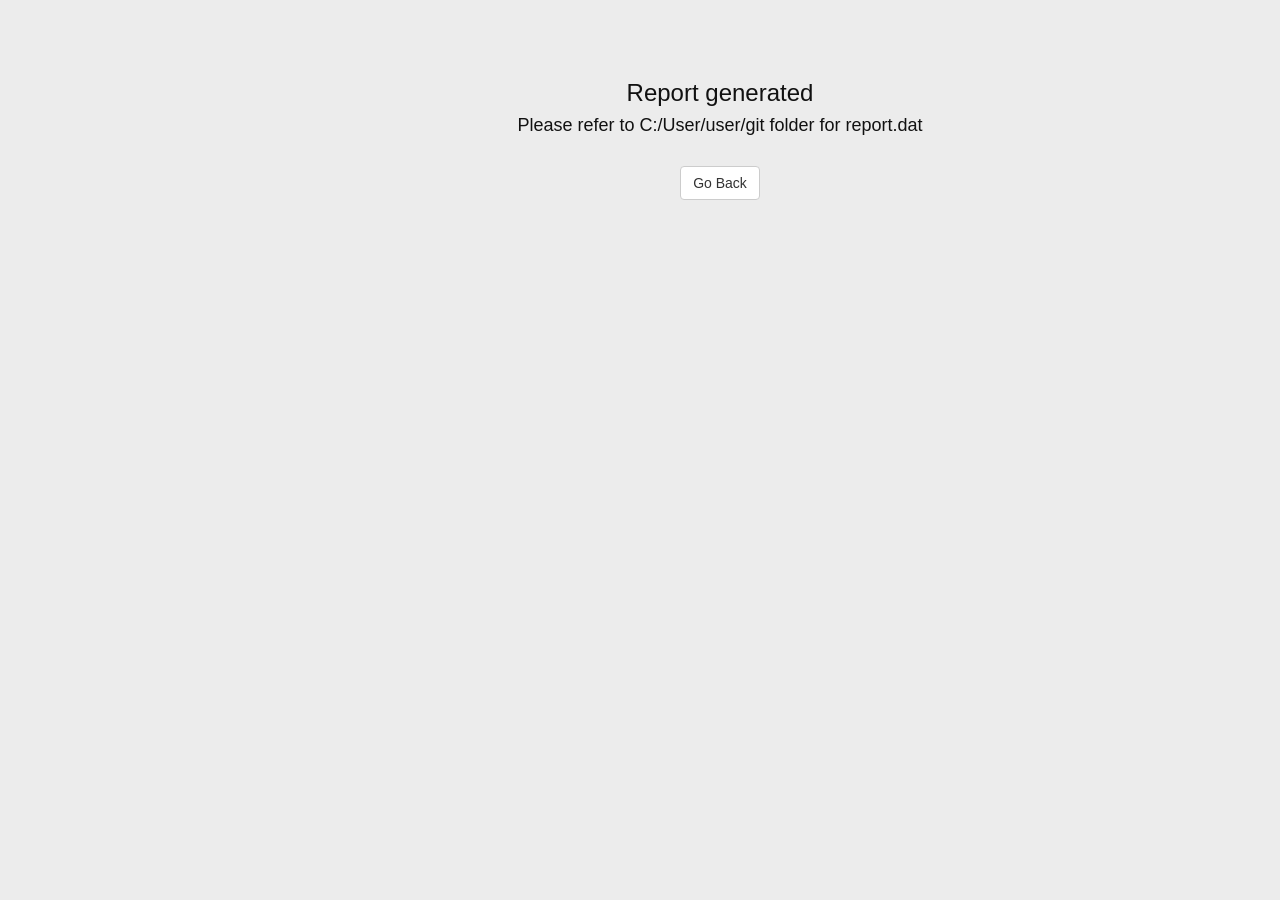
<file: CA_main fuctionality/src/main/resources/templates/sample.html>
<!DOCTYPE html>
<html xmlns:th="http://www.thymeleaf.org">
<head>
<meta charset="ISO-8859-1">
<meta name="viewport" content="width=device-width, initial-scale=1">
<link rel="stylesheet"
	href="https://maxcdn.bootstrapcdn.com/bootstrap/3.4.1/css/bootstrap.min.css">
<script
	src="https://ajax.googleapis.com/ajax/libs/jquery/3.5.1/jquery.min.js"></script>
<script
	src="https://maxcdn.bootstrapcdn.com/bootstrap/3.4.1/js/bootstrap.min.js"></script>
<link rel="preconnect" href="https://fonts.gstatic.com">
<link rel="preconnect" href="https://fonts.gstatic.com">
<link
	href="https://fonts.googleapis.com/css2?family=Lobster&display=swap"
	rel="stylesheet">
<link rel="stylesheet" type="text/css" media="all"
	href="../static/css/layoutstyle2.css"
	th:href="@{/css/layoutstyle2.css}" />
<title>Inventory Management System</title>
</head>
<body>
		<header th:insert="layout/layout2.html::header"></header>
		<div th:insert="layout/layout2.html::menu"></div>
		<div class="main">
	<div class="error-form">
		<h3>Report generated</h3>
		<h4>Please refer to C:/User/user/git folder for report.dat</h4>
		<br> <a href="javascript:history.back()" class="btn btn-default">Go
			Back</a>
		<br>
		<br>
	</div>
	</div>
	<footer th:insert="layout/layout2.html::footer"></footer>
</body>
</html>
</file>
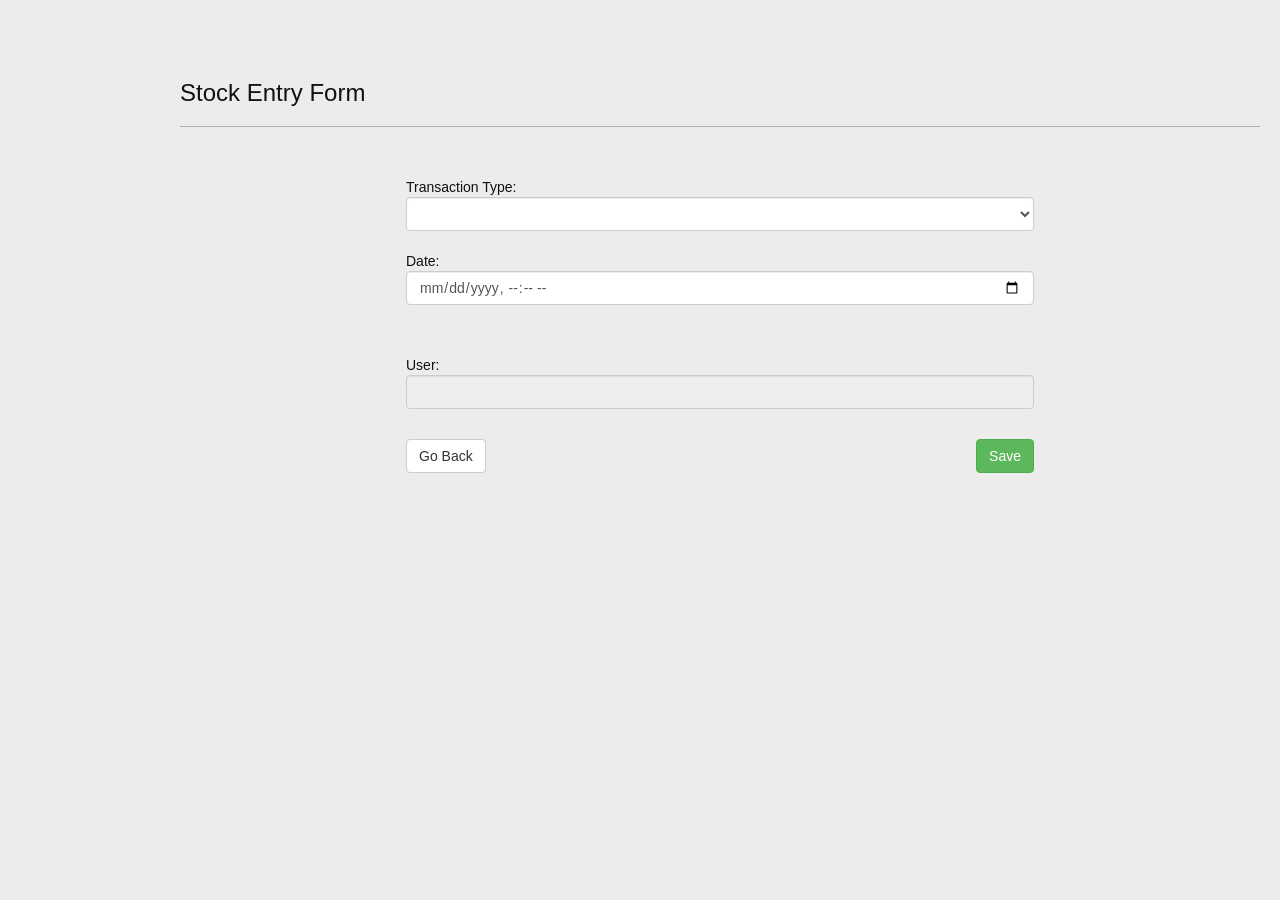
<file: CA_main fuctionality/src/main/resources/templates/stockentry.html>
<!DOCTYPE html>
<html xmlns:th="http://www.thymeleaf.org">
<head>
<meta charset="ISO-8859-1">
<meta name="viewport" content="width=device-width, initial-scale=1">
<link rel="stylesheet"
	href="https://maxcdn.bootstrapcdn.com/bootstrap/3.4.1/css/bootstrap.min.css">
<script
	src="https://ajax.googleapis.com/ajax/libs/jquery/3.5.1/jquery.min.js"></script>
<script
	src="https://maxcdn.bootstrapcdn.com/bootstrap/3.4.1/js/bootstrap.min.js"></script>
<link rel="preconnect" href="https://fonts.gstatic.com">
<link rel="preconnect" href="https://fonts.gstatic.com">
<link
	href="https://fonts.googleapis.com/css2?family=Lobster&display=swap"
	rel="stylesheet">
<link rel="stylesheet" type="text/css" media="all"
	href="../static/css/layoutstyle2.css"
	th:href="@{/css/layoutstyle2.css}" />
<title>Inventory Management System</title>
</head>
<body>
	<header th:insert="layout/layout2.html::header"></header>
	<div th:insert="layout/layout2.html::menu"></div>
	<div class="main">
	<h3>
		Stock Entry Form
	</h3>
	<hr>
	<form action="" th:object="${transaction}"
		th:action="@{/stockentry/save}" method="post">
		<div class="form-group">
			<fieldset>
				<input type="hidden" th:field="*{transactionId}">
			</fieldset>
			<fieldset>
				Transaction Type: <select id="transactType" name="type"
					th:field="*{type}" class="form-control">
					<option
						th:value="${T(sg.edu.iss.CA.model.TransactionType).RMA}" th:text="${T(sg.edu.iss.CA.model.TransactionType).RMA}"></option>
					<option
						th:value="${T(sg.edu.iss.CA.model.TransactionType).PO}" th:text="${T(sg.edu.iss.CA.model.TransactionType).PO}"></option>
				</select>
			</fieldset>
			<fieldset>
				Date: <input type="datetime-local" th:field="*{tdate}" th:value="*{tdate}"
					class="form-control">
					<p th:if="${#fields.hasErrors('tdate')}" th:errors="*{tdate}"></p>
			</fieldset>
			<fieldset id="customerInput">
				<input type="hidden" th:field="*{customer}"
					class="form-control">
			</fieldset>
			<fieldset>
				User: <input type="text" th:field="*{user}" th:value="*{user}"
					class="form-control" readonly>
					<p th:if="${#fields.hasErrors('user')}" th:errors="*{user}"></p>
			</fieldset>
			<fieldset>
				<button type="submit" class="btn btn-success" style="float: right;">Save</button>
				<a href="javascript:history.back()" class="btn btn-default">Go Back</a>
			</fieldset>
		</div>
	</form>
	<br>
	<br>
	</div>
	<footer th:insert="layout/layout2.html::footer"></footer>
</body>
</html>
</file>
